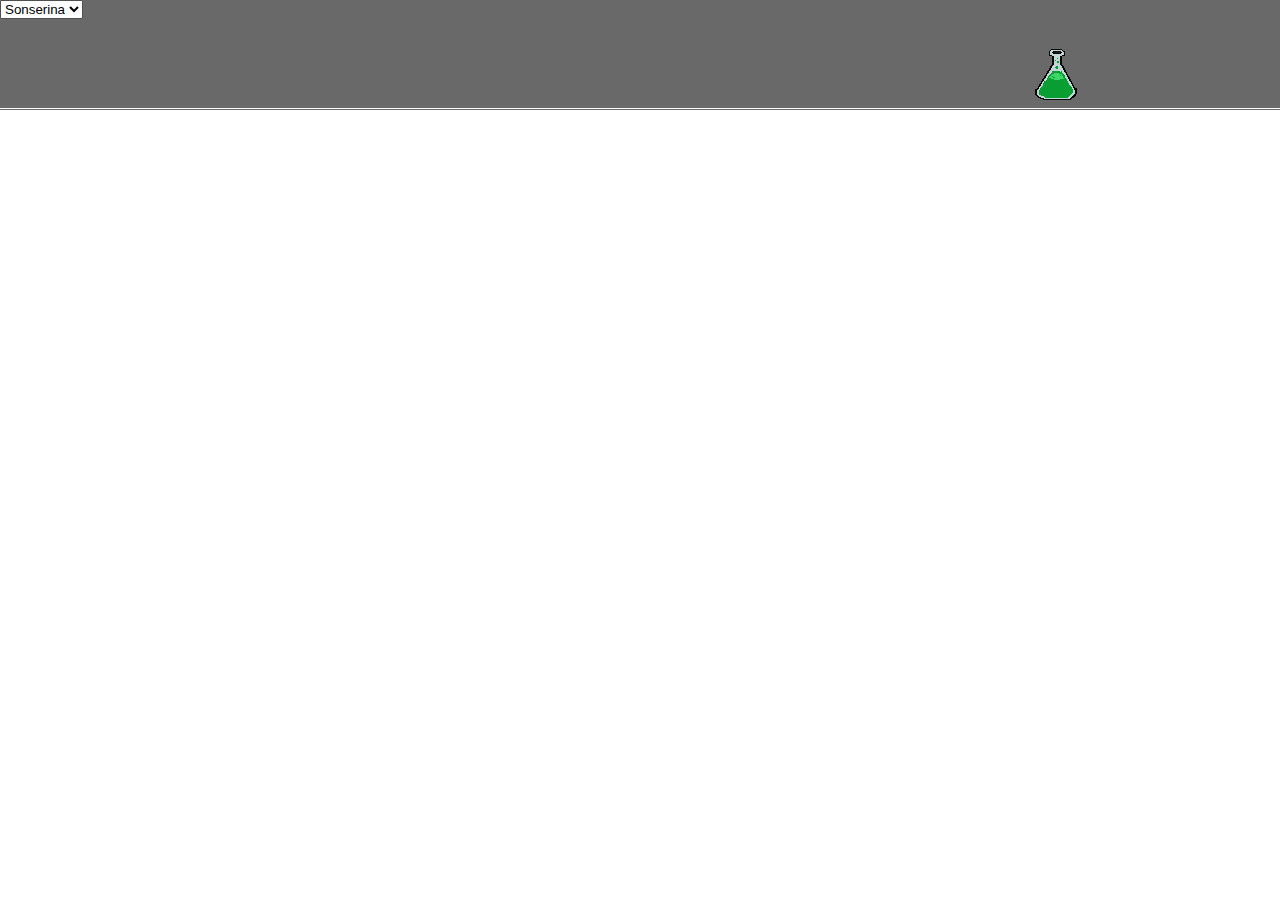
<file: aldravadebronze/index.html>
<html>
  <head>
  <meta charset="utf-8" lang="pt-br" />
  <link href="style.css" type="text/css" rel="stylesheet">
  
  <!--Fontes-->
  <link rel="preconnect" href="https://fonts.googleapis.com">
  <link rel="preconnect" href="https://fonts.gstatic.com" crossorigin>
  <link href="https://fonts.googleapis.com/css2?family=Courgette&display=swap" rel="stylesheet">
  <link rel="preconnect" href="https://fonts.googleapis.com">
  <link rel="preconnect" href="https://fonts.gstatic.com" crossorigin>
  <link href="https://fonts.googleapis.com/css2?family=Courgette&family=Luckiest+Guy&display=swap" rel="stylesheet">
  <script src="script.js" type="text/javascript"></script>
  <script src="./scripts/api.js" type="text/javascript"></script>
  <title>Aldrava de bronze</title>
</head>
  <body id="corpo">
    <nav>
      <img id='potion' src="./assets/potionicon.png" />
      <select name="casa" id="casa" onchange="trocar()">
        <option value="sly">Sonserina</option>
        <option value="griff">Grifinoria</option>
        <option value="raven">Corvinal</option>
        <option value="huff">Lufa-Lufa</option>
      </select>
    </nav>
    <a href="./pages/bruxos.html" style="color:white; top: 40%;position: absolute">carregando dados</a>
  </body>
</html>
</file>
<file: aldravadebronze/style.css>
nav {
  background-color: rgba(0, 0, 0, 0.589);
  width: 100%;
  height: 12%;
  position: absolute;
  margin-top: 0px;
  margin-left: 0px;
  margin-right: 0px;
  left: 0px;
  right: 0px;
  top: 0px;
  border-bottom: 3px white double;
}

body {
  background-color: WHITE;
}

#potion {
  left: 80%;
  top: 40%;
  position: absolute;
}

#iconcentro {
  left: 45%;
  top: 27%;
  position: absolute;
  width: 120px;
  height: 120px;
  border-radius: 5rem;
  border: 1px black double;
}
</file>
